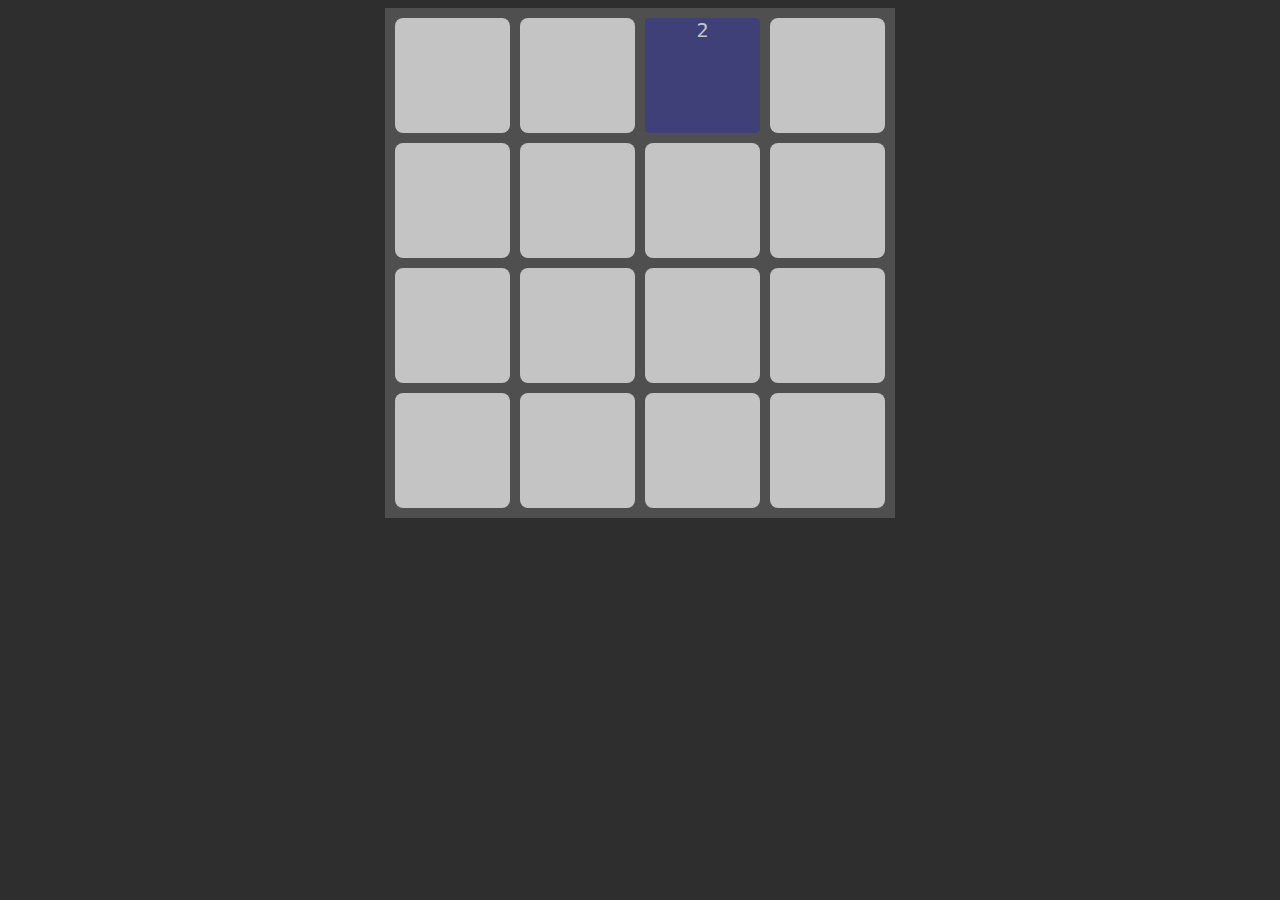
<file: 2048/index.html>
<!DOCTYPE html>
<html lang="en">
<head>
  <meta charset="UTF-8">
  <meta name="viewport" content="width=device-width, initial-scale=1.0">
  <title>Document</title>
  <link rel="stylesheet" href="style.css">
  <script src="https://ajax.googleapis.com/ajax/libs/jquery/3.5.1/jquery.min.js"></script>
</head>
<body>
  <game>
    <div class="tiles">
      <div class="row">
        <div id="00" class="tile"></div>
        <div id="01" class="tile"></div>
        <div id="02" class="tile"></div>
        <div id="03" class="tile"></div>
      </div>
      <div class="row">
        <div id="10" class="tile"></div>
        <div id="11" class="tile"></div>
        <div id="12" class="tile"></div>
        <div id="13" class="tile"></div>
      </div>
      <div class="row">
        <div id="20" class="tile"></div>
        <div id="21" class="tile"></div>
        <div id="22" class="tile"></div>
        <div id="23" class="tile"></div>
      </div>
      <div class="row">
        <div id="30" class="tile"></div>
        <div id="31" class="tile"></div>
        <div id="32" class="tile"></div>
        <div id="33" class="tile"></div>
      </div>
    </div>
  </game>
  <script src="script.js"></script>
</body>
</html>
</file>
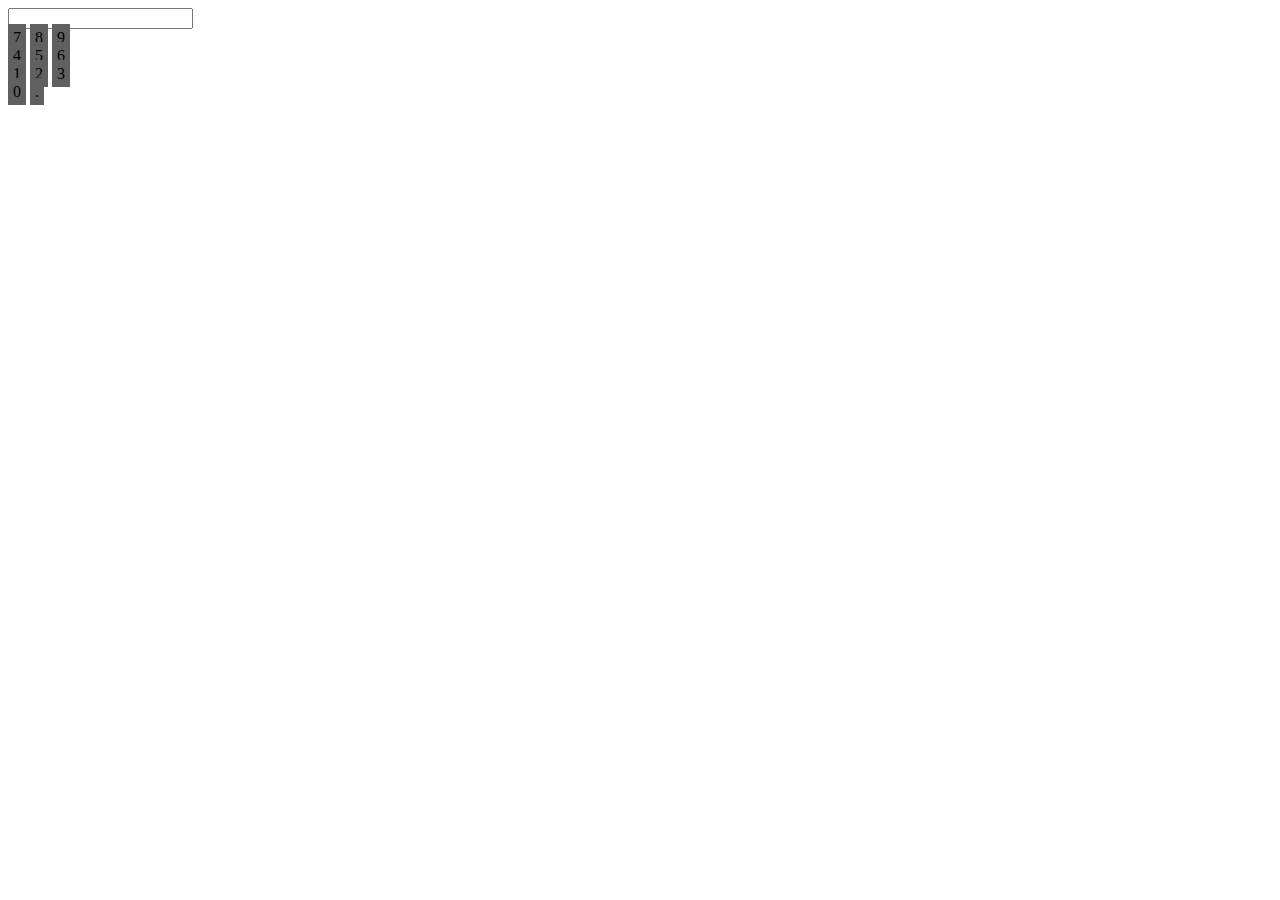
<file: calculator/calculator.html>
<!DOCTYPE html>
<html lang="en">
<head>
	<meta charset="UTF-8">
  <meta name="viewport" content="width=device-width, initial-scale=1.0">
  <link rel="stylesheet" href="calculator.css">
  <title>Calculator</title>
</head>
<body>
	<calculator>
		<input id="view"></div>
		<div id="numbers">
			<div class="row">
				<key id="7">7</key>
				<key id="8">8</key>
				<key id="9">9</key>
			</div>
			<div class="row">
				<key id="4">4</key>
				<key id="5">5</key>
				<key id="6">6</key>
			</div>
			<div class="row">
				<key id="1">1</key>
				<key id="2">2</key>
				<key id="3">3</key>
			</div>
			<div class="row">
				<key id="0">0</key>
				<key id=".">.</key>
			</div>
		</div>
  </calculator>
  <script src="calculator.js"></script>
</body>
</html>
</file>
<file: 2048/style.css>
html, body {
    margin: none;
    background-color: #2e2e2e;
}

.tiles {
    display: block;
    width: 500px;
    height: 500px;
    margin: 0 auto;
    padding: 5px;
    background-color: #4F4F4F;
}

.row {
    height: 25%;
    display: flex;
    justify-content: space-evenly;
}

.tile {
    width: 25%;
    max-height: 100%;
    margin: 5px;
    background-color: #C4C4C4;
    border-radius: 7%;
}

.tile > div {
    width: 100%;
    height: 100%;
    border-radius: 4%;
    position: relative;
    color: #C4C4C4;
    font-size: 20px;
    font-family: monospace;
    text-align: center;
    vertical-align: middle;
}

.tile > .\32::before {
    content: "2";
}
.tile > .\32  {
    background-color: rgb(64, 64, 121);
}

.tile > .\34::before {
    content: "4";
}
.tile > .\34 {
    background-color: rgb(64, 84, 121);
}

.tile > .\38::before {
    content: "8";
}
.tile > .\38 {
    background-color: rgb(64, 104, 121);
}

.move .tile > .slide {
    animation-duration: 3s;
    animation-timing-function: ease;
}

.move .tile > .slide-up-1 {
    animation-name: slide-up-1;
}
@keyframes slide-up-1 {
    0% {bottom: 0px;}
    20% {bottom: 125px;}
    100% {bottom: 125px;}
}
.move .tile > .slide-up-2 {
    animation-name: slide-up-2;
}
@keyframes slide-up-2 {
    0% {bottom: 0px;}
    20% {bottom: 250px;}
    100% {bottom: 250px;}
}
.move .tile > .slide-up {
    animation-name: slide-up;
}
@keyframes slide-up {
    0% {bottom: 0px;}
    20% {bottom: 125px;}
    100% {bottom: 125px;}
}

.move .tile > .slide-right-1 {
    animation-name: slide-right-1;
}
@keyframes slide-right-1 {
    0% {left: 0px;}
    20% {left: 125px;}
    100% {left: 125px;}
}
.move .tile > .slide-right-2 {
    animation-name: slide-right-2;
}
@keyframes slide-right-2 {
    0% {left: 0px;}
    20% {left: 250px;}
    100% {left: 250px;}
}

.move .tile > .slide-down {
    animation-name: slide-down;
}
@keyframes slide-down {
    0% {top: 0px;}
    20% {top: 125px;}
    100% {top: 125px;}
}

.move .tile > .slide-left {
    animation-name: slide-left;
}
@keyframes slide-left {
    0% {right: 0px;}
    10% {right: 125px;}
    100% {right: 125px;}
}
</file>
<file: calculator/calculator.css>
#numbers key {
  margin: none;
  padding: 5px;
  background-color: #606060;
  font: arial;
}
</file>
